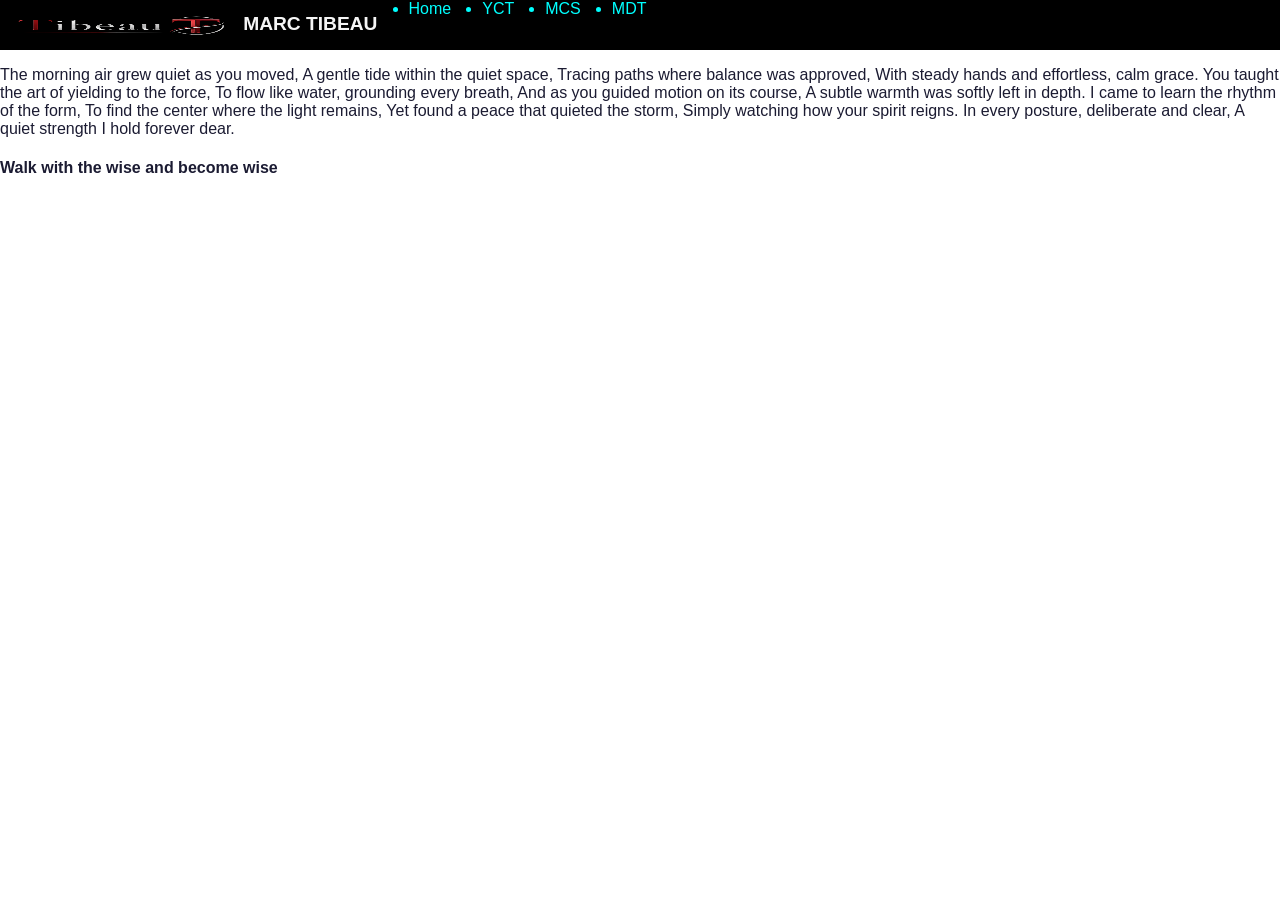
<file: marc.html>
<!DOCTYPE html>
<html lang="en">
<head>
<meta charset="UTF-8">
<meta name="viewport" content="width=device-width, initial-scale=1.0">
<meta name="description" content="marc Tibeau's resume and experiences"/>
<link rel="stylesheet" href="marcc.css">
<title>Marc Tibeau</title>
</head>
<body>
  <header>
    <img id="log" alt="my profile" src="Photos/logoo1.png">
    <h1>MARC TIBEAU</h1>
    <nav>
      <ul> 
        <li><a href="index.html">Home</a></li>
        <li><a href="yaya.html">YCT</a></li>
        <li><a href="mcs.html">MCS</a></li>
        <li><a href="marc.html">MDT</a></li>
      </ul>
    </nav>
  </header>
 <div>
 
 <p>The morning air grew quiet as you moved,
  A gentle tide within the quiet space,
  Tracing paths where balance was approved,
  With steady hands and effortless, calm grace.
  You taught the art of yielding to the force,
  To flow like water, grounding every breath,
  And as you guided motion on its course,
  A subtle warmth was softly left in depth.
  I came to learn the rhythm of the form,
  To find the center where the light remains,
  Yet found a peace that quieted the storm,
  Simply watching how your spirit reigns.
  In every posture, deliberate and clear,
  A quiet strength I hold forever dear.</p>
  </div>
        <h4><b>Walk with the wise and become wise</b></h4>
        
       
        <video autoplay muted loop id="melake">
          <source src="Photos/melake.mp4" type="video/mp4">
      </video>
</body>
</html>
</file>
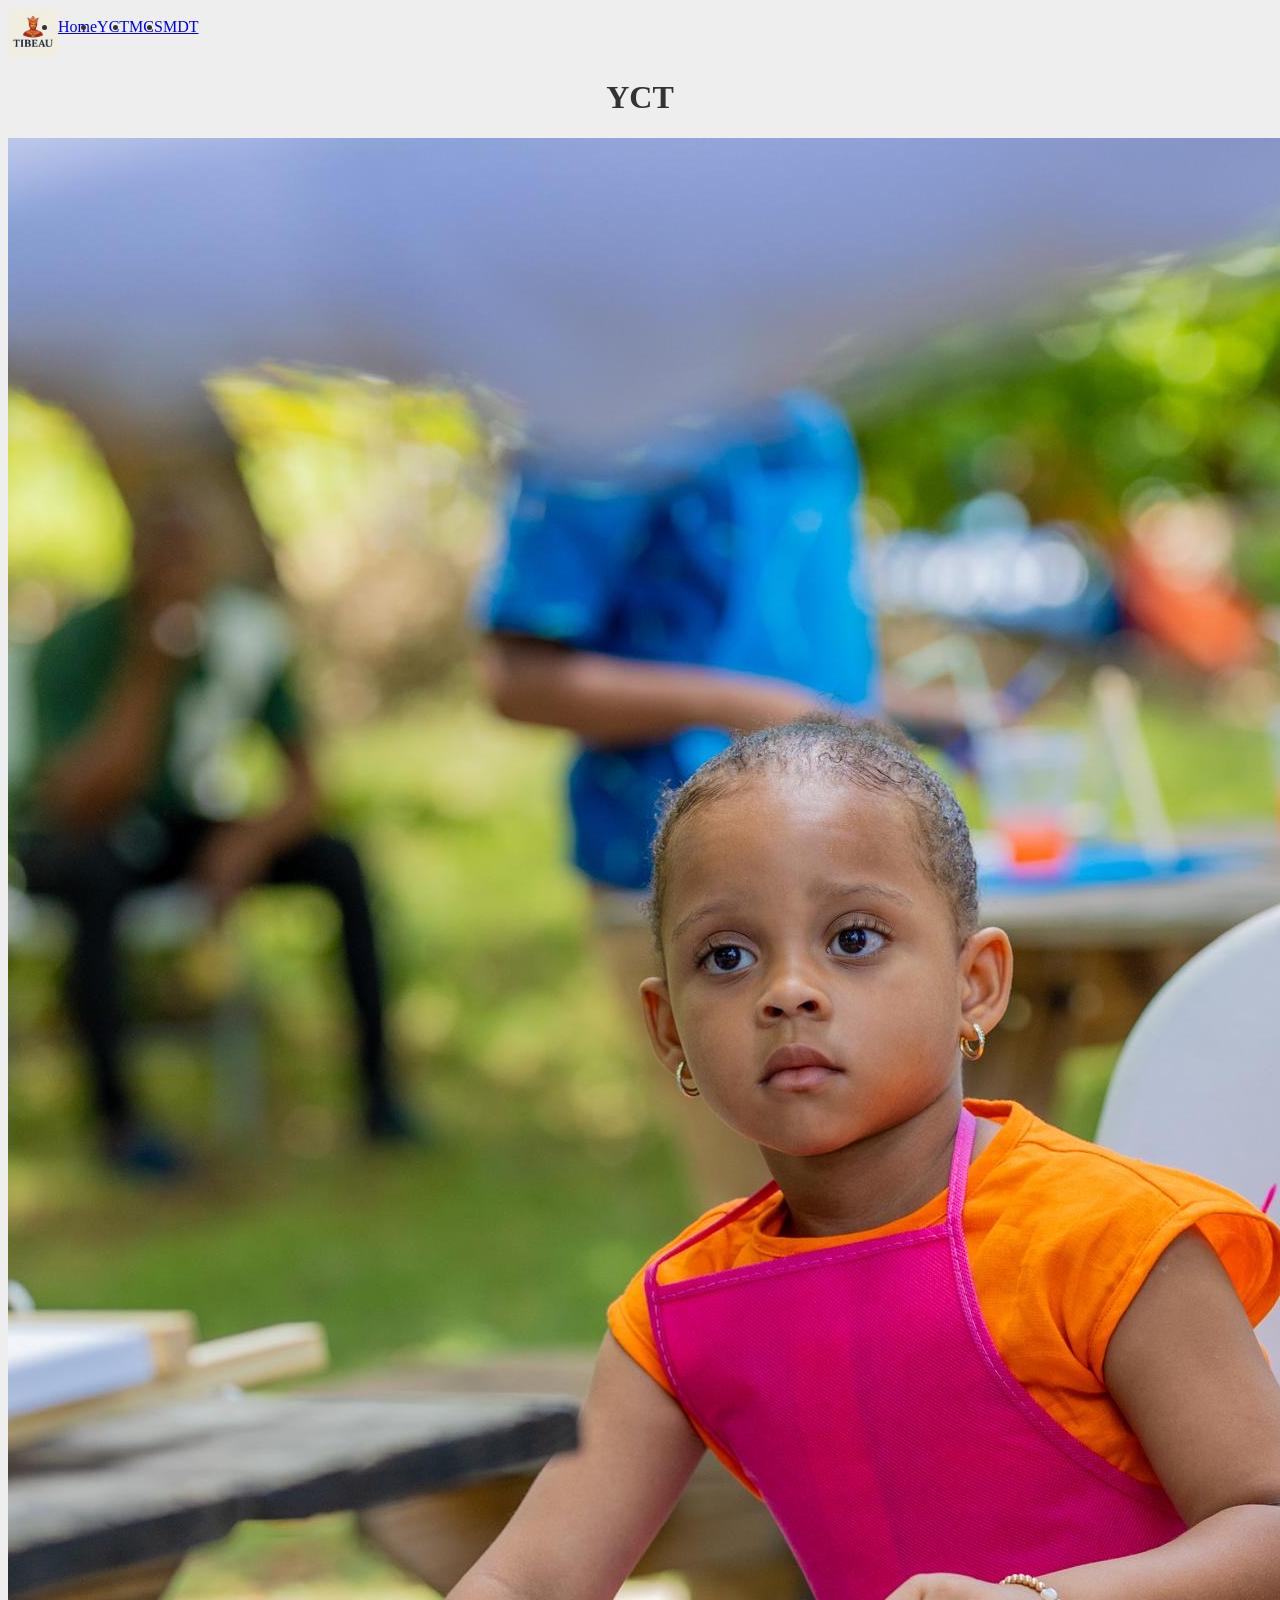
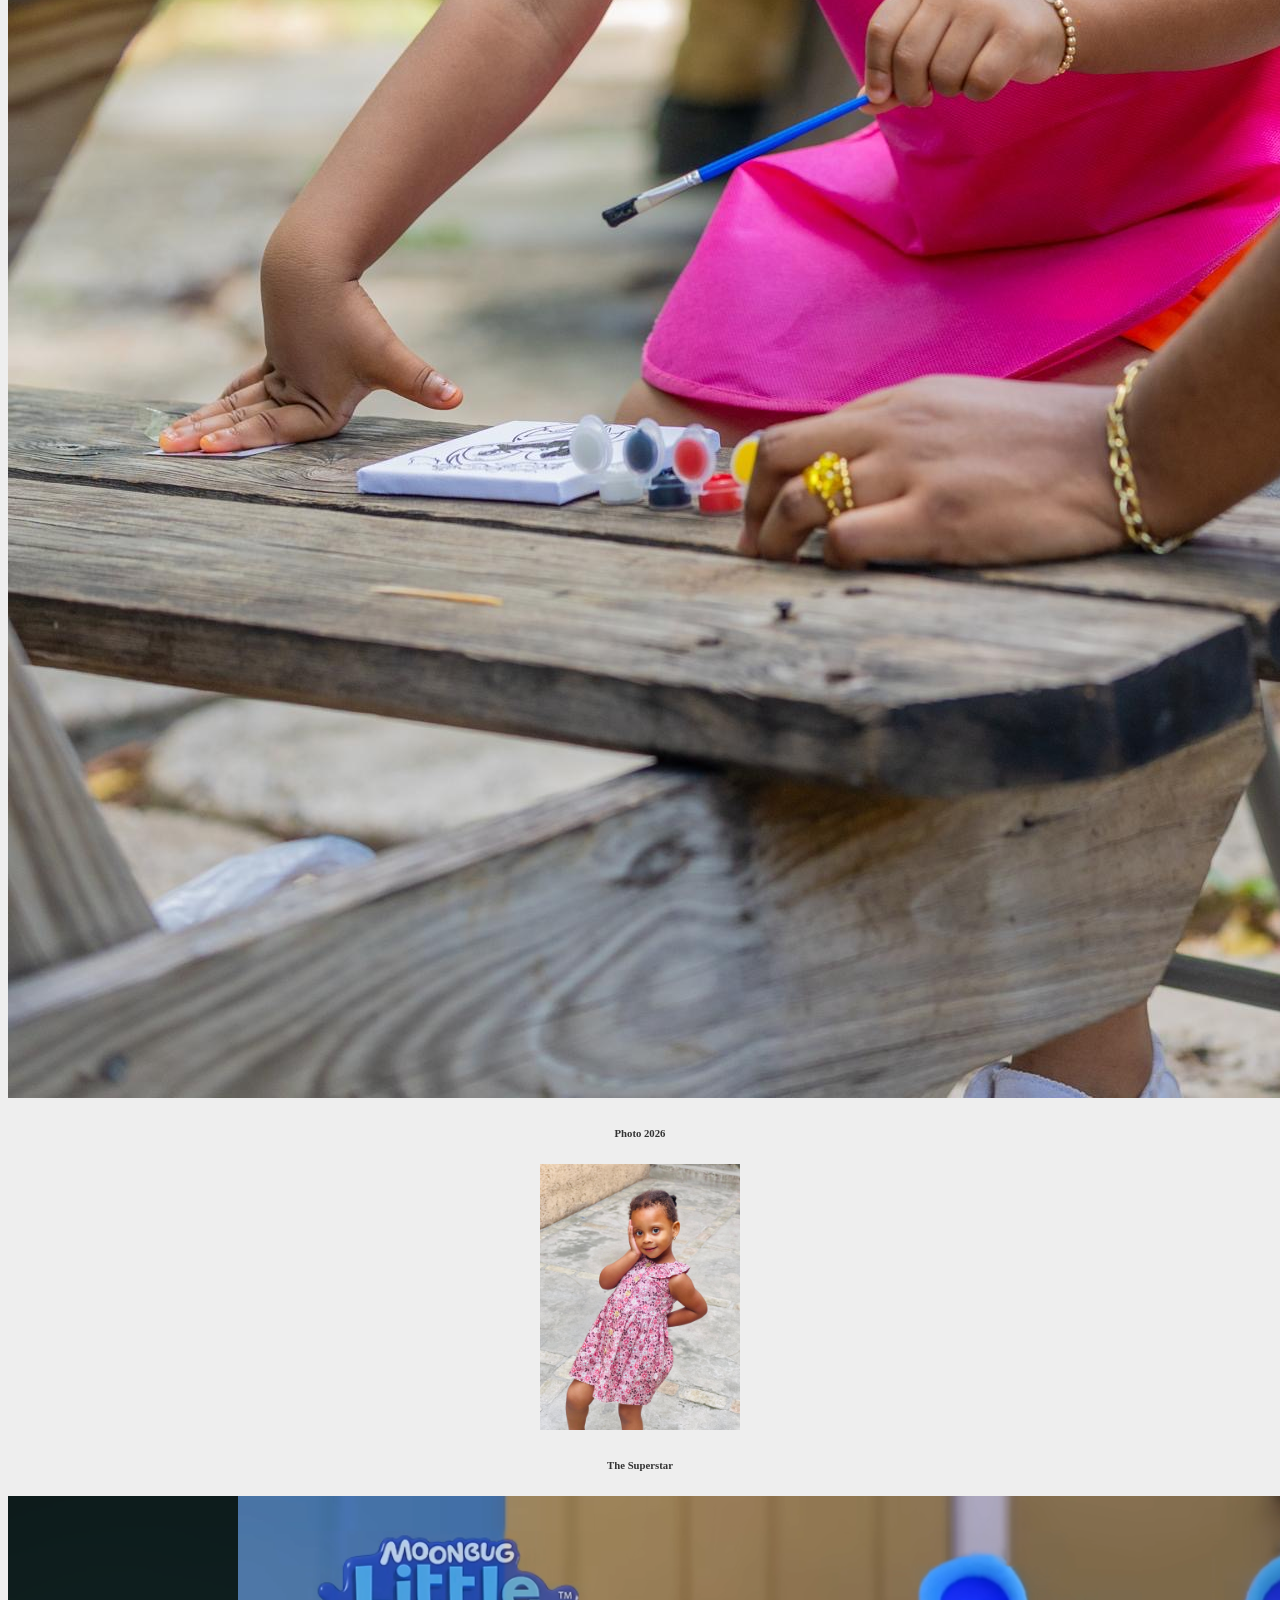
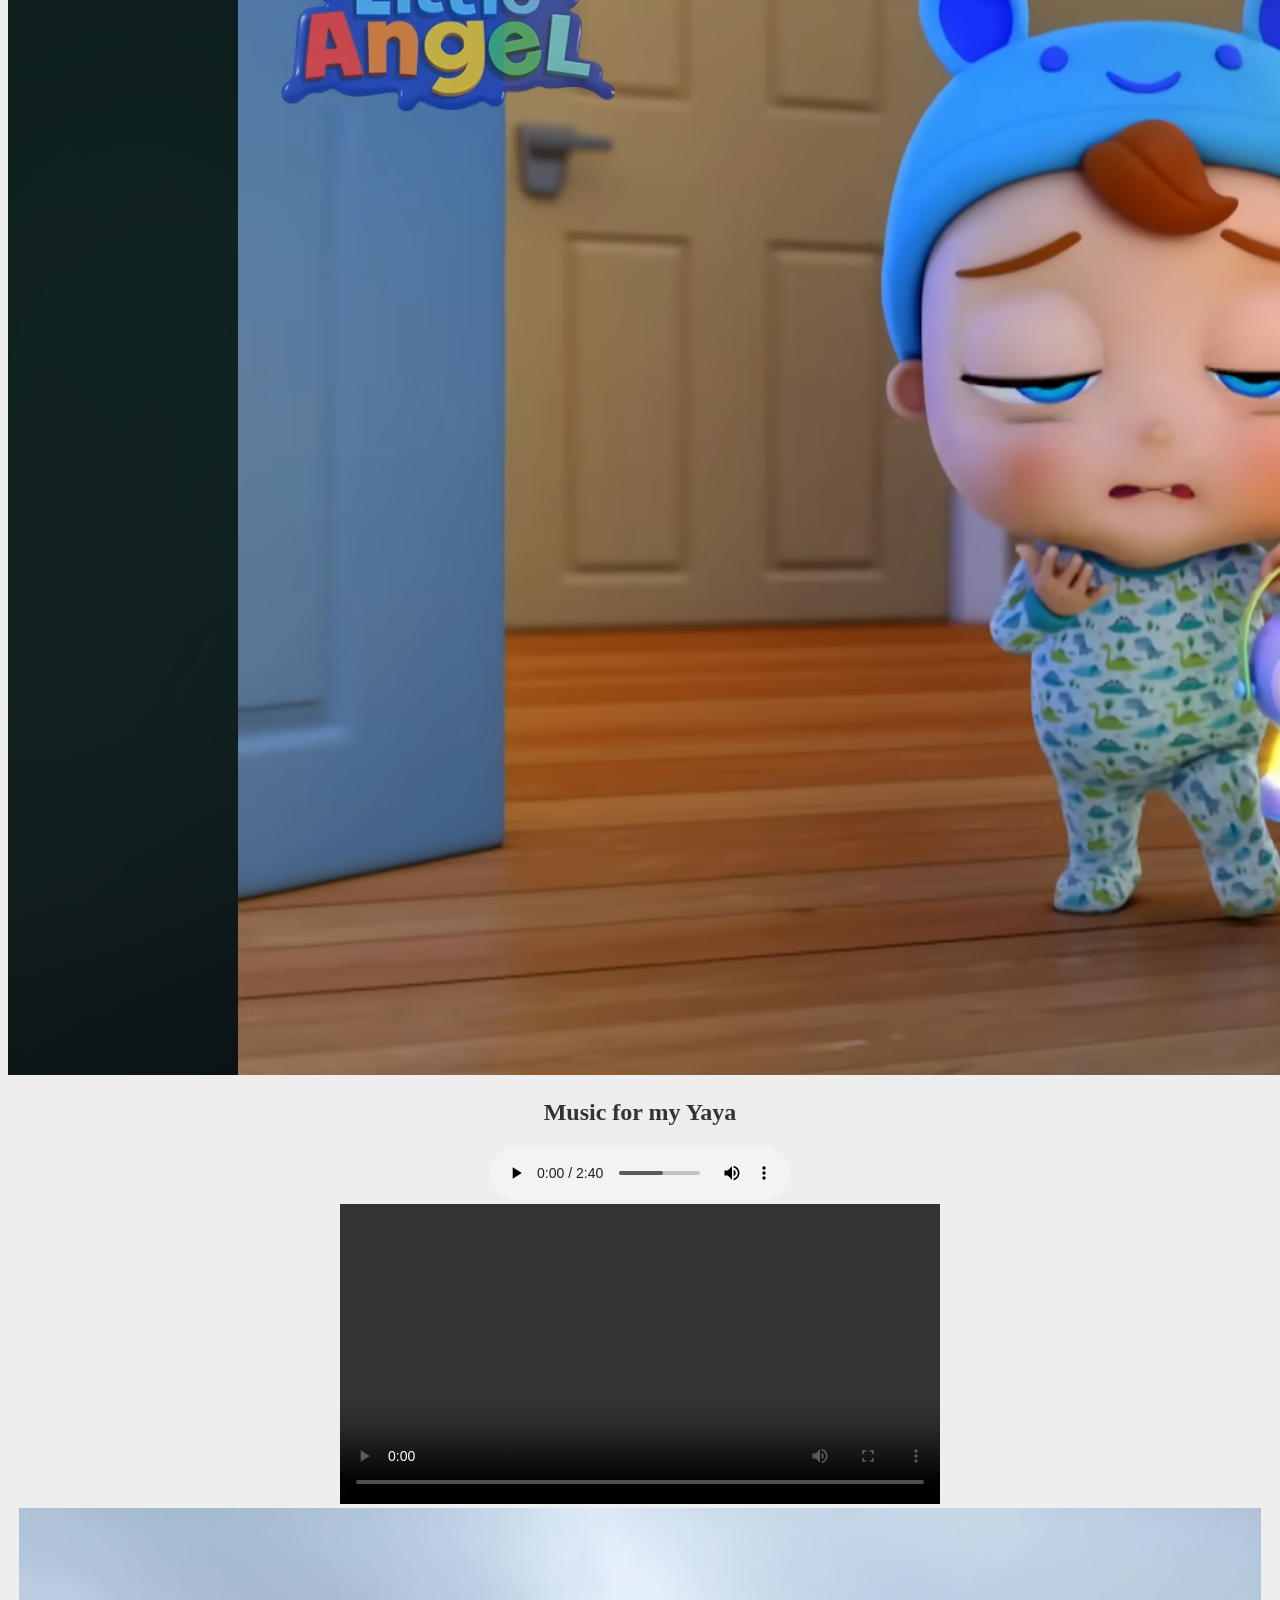
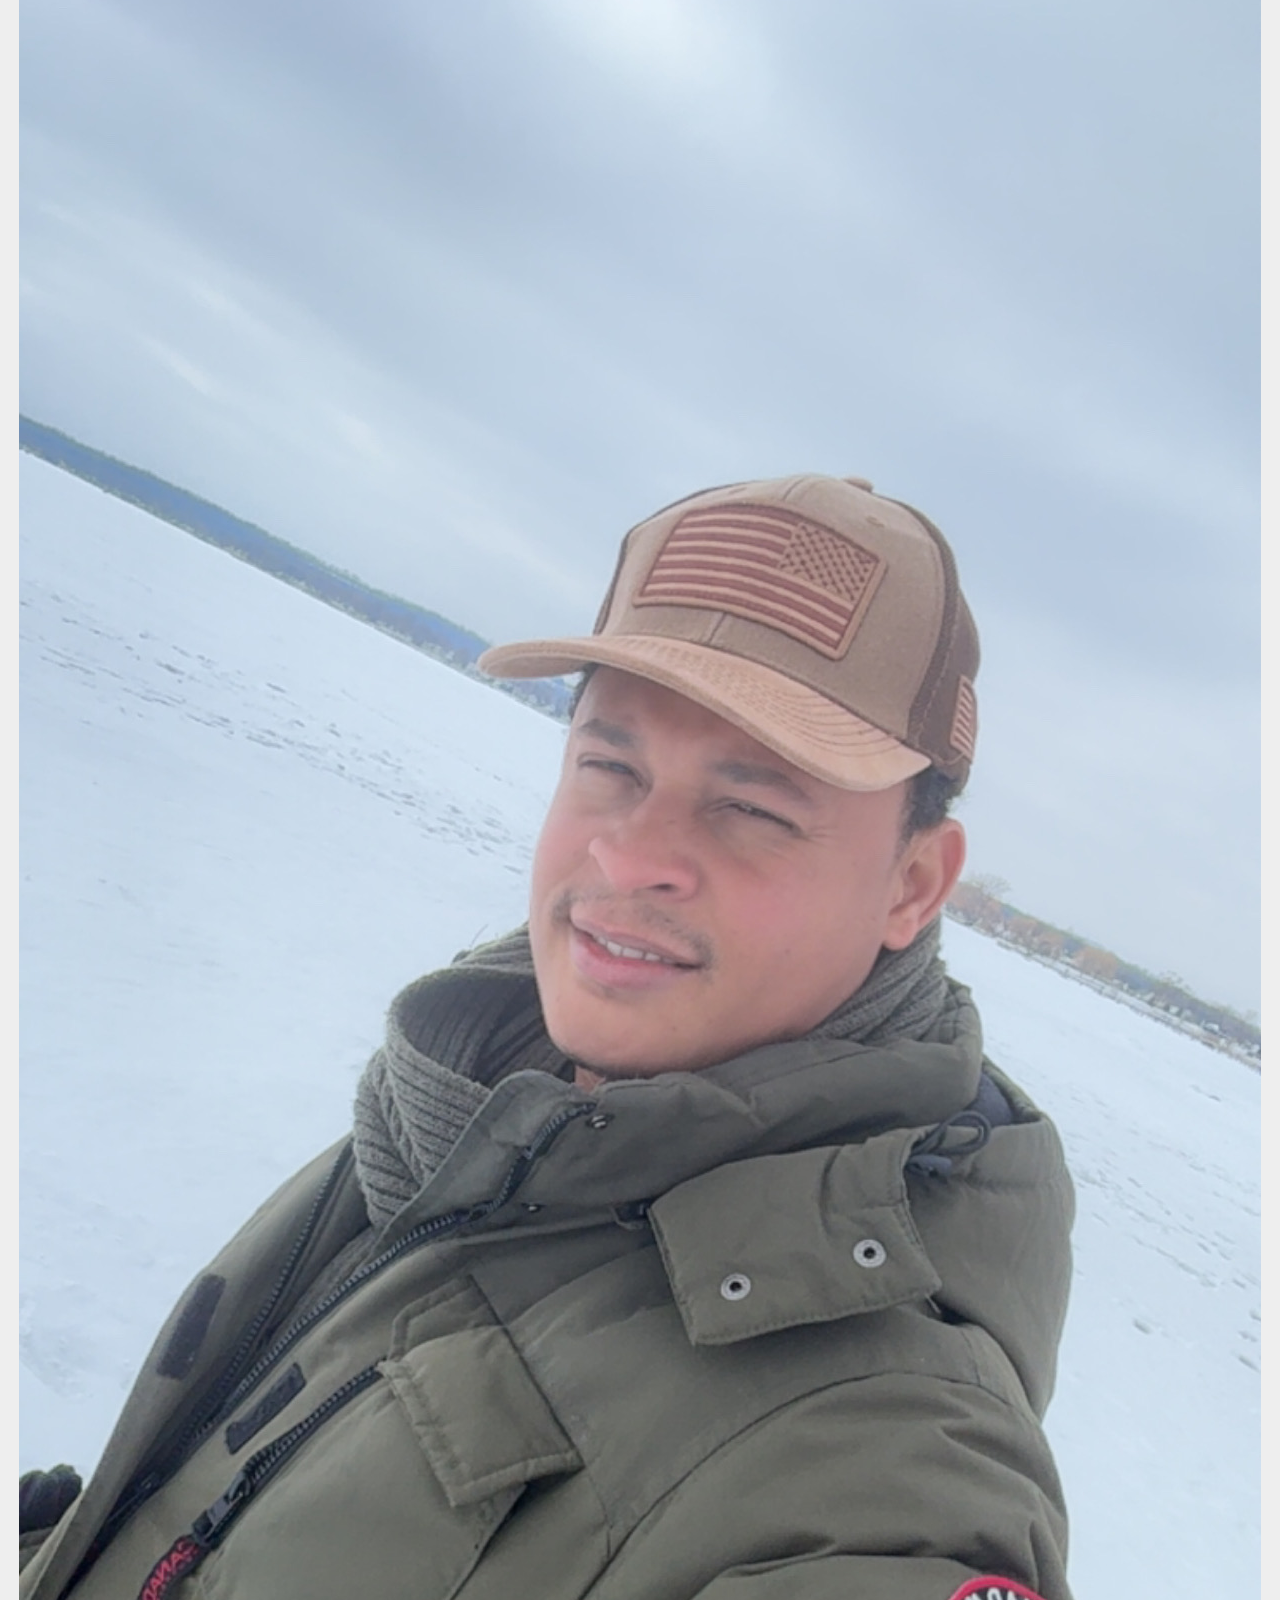
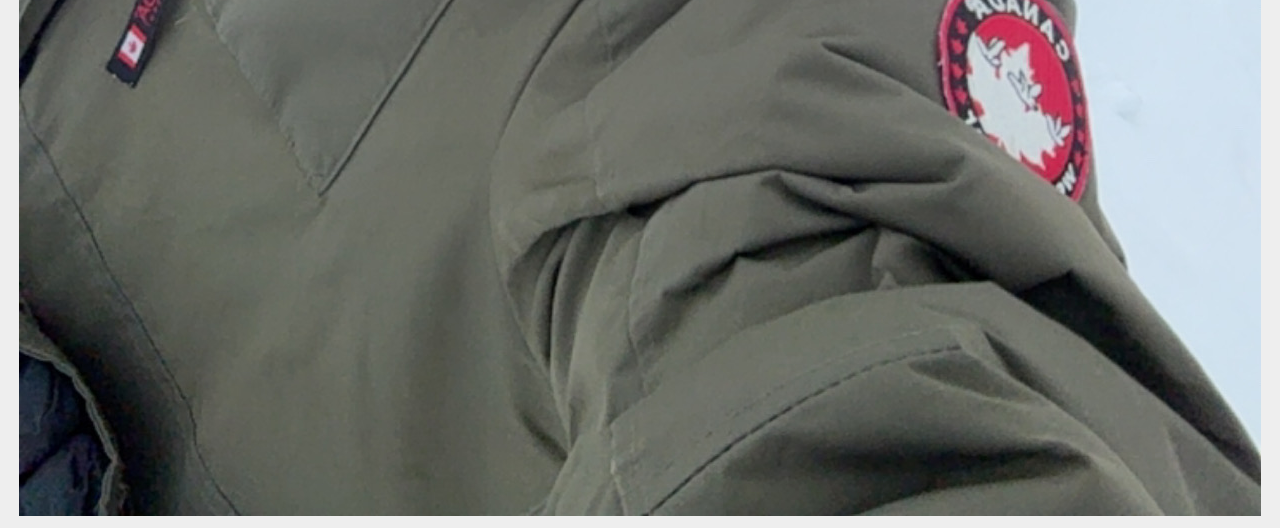
<file: yaya.html>
<!DOCTYPE html>
<html lang="fr">
  <head>
    <meta charset="UTF-8">
    <meta name="viewport" content="width=device-width, initial-scale=1.0">
    <title>Yaell Tibeau</title>
    <link rel="stylesheet" href="yaya.css">
  </head>
  <body>
    <header>
      <img id="log" alt="my profile" src="Photos/log0.png">
      <nav>
        <ul> 
          <li><a href="index.html">Home</a></li>
          <li><a href="yaya.html">YCT</a></li>
          <li><a href="mcs.html">MCS</a></li>
          <li><a href="marc.html">MDT</a></li>
        </ul>
      </nav>
    </header>
      
      
    <h1>YCT</h1>
    <section  id="gallery">
    <div>
      <img src="Photos/a2.JPG" alt="photo 1">  
      <h6>Photo 2026</h6>
    </div>
        <div>
        <img src="Photos/a3.jpg" alt="my Yaya" width="200">
        <h6>The Superstar</h6>
      </div>
    <div>
        <img src="Photos/cartoon.PNG" alt="cartoon"> 
       </div>
      </section>
    
<div>
  <h2>Music for my Yaya</h2>
  <audio id="music" controls autoplay>
    <source src="Photos/YaelleTibeau.mp3" type="audio/mpeg">
  </audio>
</div>
    
<div>
  <video
  width="600"
  controls>
<source src="Photos/yaya.MP4" type="video/mp4">
</video>
</div>
<img src="Photos/moi.JPG">
    
  </body>
 </html>
</file>
<file: marcc.css>
body{

   font-family: Arial, Helvetica, sans-serif;
   color:#1b1b32;
   margin:0;
}

header{
   width: 100%;
   height: 50px;
   display: flex;
   background-color: black;
}

#log{
   width: max(10rem, 18vw);
   aspect-ratio: 35 / 4;
   padding: 0.4rem;
}

#melake{
   position: fixed;
   top: 0;
   left: 0;
   width: 100%;
   height: 100%;
   object-fit: cover;
   z-index: -1;
}
h1{
   color: whitesmoke;
   font-size: min(5vw, 1.2em);
   font-family: Verdana, Geneva, Tahoma, sans-serif;
}
section{
   width:80%;
   margin-bottom:10px;
   margin-top: 0;
   margin-right:auto;
   margin-left:auto;
   max-width:600px;
 }
nav{
   width: 50%;
   max-width: 300px;
   height: 55px;
   color: aqua;
   
}
nav > ul{
   display: flex;
   justify-content: space-evenly;
   align-items:right;
   padding-inline-start:0;
   margin-block:0;
   height:100%;
   flex-wrap:wrap;
}
nav > ul > li:hover {
   color: #dfdfe2;
   cursor: pointer;
 }
 
 li > a {
   color: inherit;
   text-decoration: none;
 }
</file>
<file: yaya.css>
body{
    align-items: center;
    text-align:center;
    font-size: 1.rem;
    color: #333;
    background-color: #eee;
}
header{
    width: 100%;
    height: 50px;
    display: flex;
    background-color: #eee;
 }
 nav > ul{
    align-items: right;
    display: flex;
    justify-content: space-evenly;
    align-items:right;
    padding: 10px 0;
 margin-block:0;
 height:100%;
 flex-wrap:wrap;
 } 

nav ul li{
    text-align:right;
    justify-content: space-between;
}
.gallery{
    display:grid;
    grid-template-columns: repeat(2, 1fr);
    gap: 25px;
}
.gallery img{
    width: 100%;
    height: 250px;
    object-fit: cover;
    border-radius: 15px;
}
@media (max-width:600px){
    .gallery{
        grid-template-columns: 1fr;
    }
}
</file>
